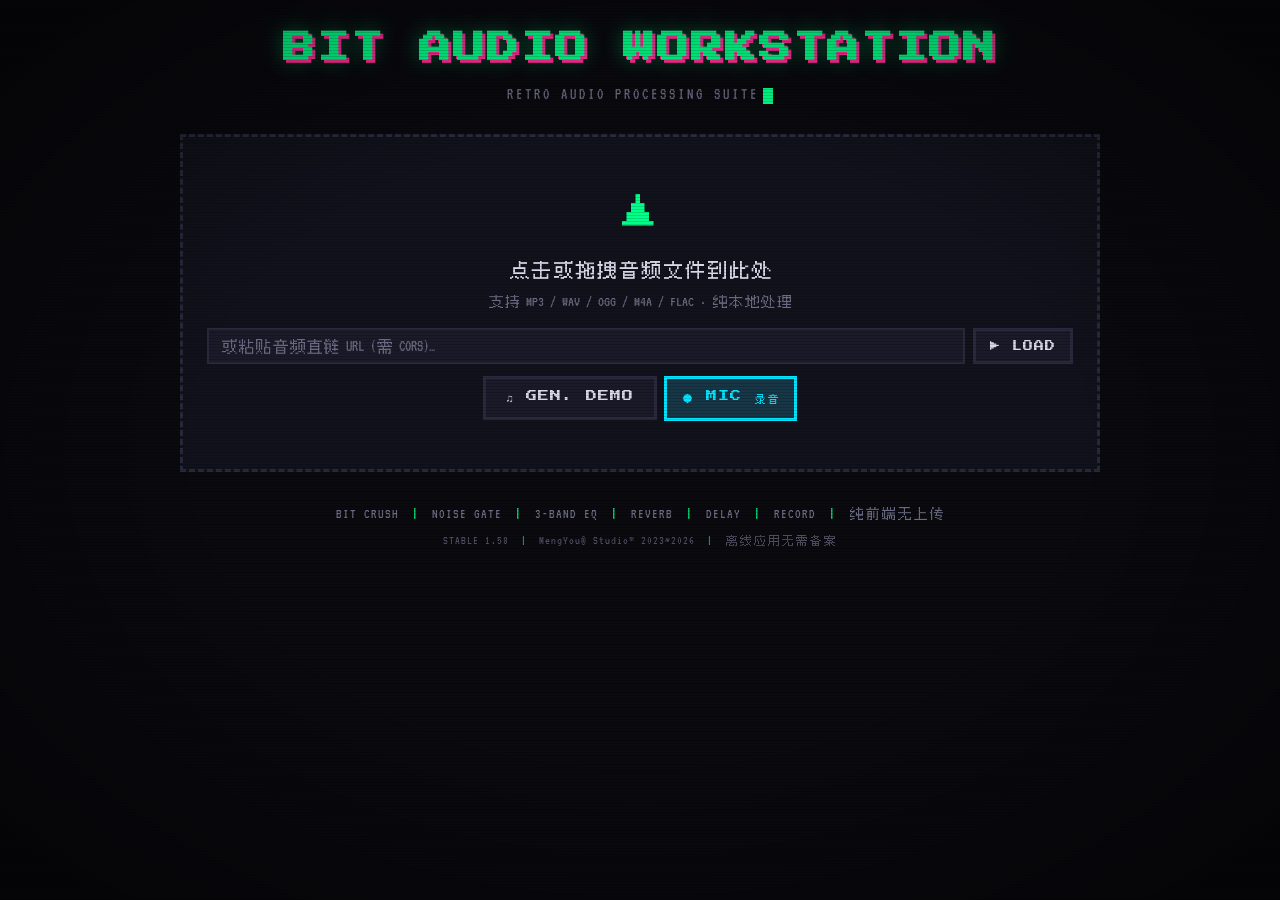
<file: index.html>
<!DOCTYPE html>
<html lang="zh-CN">
<head>
<meta charset="UTF-8">
<meta name="viewport" content="width=device-width, initial-scale=1.0">
<title>BIT AUDIO WORKSTATION · 音频处理工作站</title>
<link rel="icon" href="data:image/svg+xml,<svg xmlns='http://www.w3.org/2000/svg' viewBox='0 0 16 16'><rect width='16' height='16' fill='%2300ff88'/><text x='8' y='12' font-size='10' text-anchor='middle' fill='%23000' font-family='monospace'>8</text></svg>">
<link rel="stylesheet" href="style.css">
<!-- 内置 MP3/FLAC 编码库 -->

<!-- STABLE 1.5 新增：Dither 抖动（替换快捷键功能）；STABLE 1.2 新增：声像调节（PAN）；STABLE 1.1 修复：内联 libflac .mem -->

</head>
<body>
<div class="app">
  <header>
    <h1>BIT AUDIO WORKSTATION</h1>
    <p class="subtitle">RETRO AUDIO PROCESSING SUITE<span class="blink"></span></p>
  </header>

  <main>
    <!-- ===== 上传区 ===== -->
    <section class="dropzone" id="dropzone">
      <div class="dz-inner">
        <span class="dz-icon">&#9650;</span>
        <p>点击或拖拽音频文件到此处</p>
        <p class="dz-hint">支持 MP3 / WAV / OGG / M4A / FLAC · 纯本地处理</p>
        <div class="url-bar">
          <input type="text" id="urlInput" placeholder="或粘贴音频直链 URL (需 CORS)…">
          <button class="btn" id="urlLoadBtn">&#9654; LOAD</button>
        </div>
        <button class="btn demo-btn" id="demoBtn" style="margin-top:12px">&#9835; GEN. DEMO</button>
        <button class="btn mic-btn" id="micDropBtn" style="margin-top:10px" title="录制麦克风，结束后作为新曲目载入">&#9679; MIC 录音</button>
      </div>
      <input type="file" id="fileInput" accept="audio/*" multiple hidden>
    </section>

    <!-- ===== 工作区 ===== -->
    <section class="workspace hidden" id="workspace">
      <div class="file-info" id="fileInfoBar" title="点击查看音频详情">
        <span id="fileName">--</span>
        <span id="fileMeta">--</span>
        <span class="info-expand-icon" id="infoExpandIcon">▸</span>
      </div>
      <div class="audio-details hidden" id="audioDetails">
        <div class="details-grid">
          <div class="detail-item"><span class="detail-label">时长</span><span class="detail-value" id="detailDuration">--</span></div>
          <div class="detail-item"><span class="detail-label">采样率</span><span class="detail-value" id="detailSampleRate">--</span></div>
          <div class="detail-item"><span class="detail-label">声道</span><span class="detail-value" id="detailChannels">--</span></div>
          <div class="detail-item"><span class="detail-label">采样数</span><span class="detail-value" id="detailSamples">--</span></div>
          <div class="detail-item"><span class="detail-label">峰值电平</span><span class="detail-value" id="detailPeak">--</span></div>
          <div class="detail-item"><span class="detail-label">RMS 电平</span><span class="detail-value" id="detailRMS">--</span></div>
          <div class="detail-item"><span class="detail-label">直流偏移</span><span class="detail-value" id="detailDC">--</span></div>
          <div class="detail-item"><span class="detail-label">动态范围</span><span class="detail-value" id="detailDR">--</span></div>
        </div>
      </div>

      <!-- 播放列表 -->
      <div class="playlist-panel hidden" id="playlistPanel">
        <div class="playlist-header">
          <span class="playlist-title">&#127925; PLAYLIST 播放列表</span>
          <div class="playlist-controls">
            <button class="pl-ctrl-btn" id="shuffleBtn" title="随机播放">SHUF</button>
            <button class="pl-ctrl-btn" id="repeatBtn" title="重复模式">↻ ALL</button>
            <span class="playlist-count" id="playlistCount">0</span>
          </div>
        </div>
        <div class="playlist-subbar">
          <span class="playlist-total" id="playlistTotal">--</span>
          <button class="pl-ctrl-btn" id="playlistZipBtn" title="批量导出播放列表原音频为 WAV，打包成 ZIP">WAV ZIP</button>
        </div>
        <div class="playlist-items" id="playlistItems"></div>
      </div>

      <div class="demo-bar" id="demoBar">
        <button class="btn demo-btn" id="noiseBtn">&#9889; NOISE</button>
        <div class="dropdown-menu hidden" id="noiseMenu">
          <div class="dropdown-item" data-noise="white">白噪声 <span class="df-hint">White</span></div>
          <div class="dropdown-item" data-noise="pink">粉噪声 <span class="df-hint">Pink</span></div>
          <div class="dropdown-item" data-noise="brown">棕噪声 <span class="df-hint">Brown</span></div>
          <div class="dropdown-item" data-noise="white-30">白噪声 30s</div>
          <div class="dropdown-item" data-noise="pink-30">粉噪声 30s</div>
          <div class="dropdown-item" data-noise="brown-60">棕噪声 60s</div>
        </div>
        <button class="btn demo-btn" id="silenceBtn">&#128263; SILENCE</button>
        <div class="dropdown-menu hidden" id="silenceMenu">
          <div class="dropdown-item" data-silence="detect">检测静音</div>
          <div class="dropdown-item" data-silence="trimedges">只裁首尾静音</div>
          <div class="dropdown-item" data-silence="remove">去除静音</div>
          <div class="dropdown-item" data-silence="clear">清除标记</div>
          <div class="dropdown-divider"></div>
          <div class="silence-threshold-row">
            <span class="df-hint">阈值</span>
            <input type="range" id="silenceThreshold" min="-60" max="-20" step="1" value="-40">
            <span id="silenceThresholdVal">-40dB</span>
          </div>
          <div class="silence-min-row">
            <span class="df-hint">最小时长</span>
            <input type="range" id="silenceMinDur" min="100" max="2000" step="100" value="500">
            <span id="silenceMinDurVal">500ms</span>
          </div>
        </div>
        <button class="btn demo-btn" id="channelBtn">&#127911; CHANNEL</button>
        <div class="dropdown-menu hidden" id="channelMenu">
          <div class="dropdown-item" data-channel="swap">左右交换</div>
          <div class="dropdown-item" data-channel="mono">合并单声道</div>
          <div class="dropdown-item" data-channel="left">仅左声道</div>
          <div class="dropdown-item" data-channel="right">仅右声道</div>
          <div class="dropdown-item" data-channel="phase">相位反转</div>
          <div class="dropdown-divider"></div>
          <div class="dropdown-item" data-channel="restore">恢复原始</div>
        </div>
        <button class="btn demo-btn" id="beatBtn">&#127928; BEAT</button>
        <div class="dropdown-menu hidden" id="beatMenu">
          <div class="dropdown-item" data-beat="detect">检测节拍</div>
          <div class="dropdown-item" data-beat="clear">清除标记</div>
          <div class="dropdown-divider"></div>
          <div class="beat-info-row">
            <span class="df-hint">BPM</span>
            <span id="beatBpmVal">--</span>
          </div>
          <div class="beat-info-row">
            <span class="df-hint">节拍数</span>
            <span id="beatCountVal">--</span>
          </div>
          <div class="beat-info-row">
            <span class="df-hint">置信度</span>
            <span id="beatConfVal">--</span>
          </div>
          <div class="dropdown-divider"></div>
          <div class="dropdown-item" id="beatApplyItem">应用到节拍器</div>
        </div>
        <button class="btn demo-btn" id="markerBtn">&#128205; MARKER</button>
        <div class="dropdown-menu hidden" id="markerMenu">
          <div class="dropdown-item" data-marker="export">导出标记点 (CSV)</div>
          <div class="dropdown-item" data-marker="import">导入标记点 (CSV)</div>
          <div class="dropdown-item" data-marker="splitzip">按标记切段导出 (ZIP)</div>
          <div class="dropdown-item" data-marker="snapzero">标记吸附零交叉</div>
          <div class="dropdown-item" data-marker="cue">导出 CUE 表</div>
          <div class="dropdown-item" data-marker="addhere">在播放头打标记</div>
          <div class="dropdown-item" data-marker="list">标记列表</div>
          <div class="dropdown-item" data-marker="prevmarker">跳到上一标记</div>
          <div class="dropdown-item" data-marker="nextmarker">跳到下一标记</div>
          <div class="dropdown-divider"></div>
          <div class="dropdown-item" data-marker="clear">清除全部标记</div>
          <div class="dropdown-divider"></div>
          <div class="beat-info-row">
            <span class="df-hint">标记数</span>
            <span id="markerCountVal">0</span>
          </div>
        </div>
        <input type="file" id="markerFileInput" accept=".csv,.txt" style="display:none">
        <button class="btn demo-btn" id="dcBtn">&#9881; DC</button>
        <div class="dropdown-menu hidden" id="dcMenu">
          <div class="dropdown-item" data-dc="detect">检测直流偏移</div>
          <div class="dropdown-item" data-dc="correct">校正直流偏移</div>
          <div class="dropdown-divider"></div>
          <div class="beat-info-row">
            <span class="df-hint">偏移量</span>
            <span id="dcOffsetVal">--</span>
          </div>
        </div>
        <button class="btn demo-btn" id="infoBtn">&#8505; INFO</button>
        <div class="dropdown-menu hidden" id="infoMenu">
          <div class="beat-info-row"><span class="df-hint">文件名</span><span id="infoFileName">--</span></div>
          <div class="beat-info-row"><span class="df-hint">时长</span><span id="infoDuration">--</span></div>
          <div class="beat-info-row"><span class="df-hint">采样率</span><span id="infoSampleRate">--</span></div>
          <div class="beat-info-row"><span class="df-hint">声道数</span><span id="infoChannels">--</span></div>
          <div class="beat-info-row"><span class="df-hint">文件大小</span><span id="infoFileSize">--</span></div>
          <div class="beat-info-row"><span class="df-hint">峰值电平</span><span id="infoPeak">--</span></div>
        </div>
        <button class="btn demo-btn" id="pitchBtn">&#9834; PITCH</button>
        <div class="dropdown-menu hidden" id="pitchMenu">
          <div class="dropdown-item" data-pitch="detect">检测音高（选区或播放头）</div>
          <div class="dropdown-divider"></div>
          <div class="beat-info-row"><span class="df-hint">频率</span><span id="pitchHzVal">--</span></div>
          <div class="beat-info-row"><span class="df-hint">音名</span><span id="pitchNoteVal">--</span></div>
          <div class="beat-info-row"><span class="df-hint">偏差</span><span id="pitchCentsVal">--</span></div>
          <div class="beat-info-row"><span class="df-hint">置信度</span><span id="pitchConfVal">--</span></div>
        </div>
        <button class="btn demo-btn" id="metroBtn">&#129345; METRO</button>
        <div class="dropdown-menu hidden" id="metroMenu">
          <div class="dropdown-item" id="metroToggleItem">&#9654; 开始节拍器</div>
          <div class="dropdown-item" id="metroTapItem">TAP 测速（连点）</div>
          <div class="dropdown-divider"></div>
          <div class="beat-info-row">
            <span class="df-hint">BPM</span>
            <input type="range" id="metroBpm" min="40" max="240" value="120" style="width:120px">
            <span id="metroBpmVal">120</span>
          </div>
          <div class="beat-info-row">
            <span class="df-hint">拍号</span>
            <select id="metroBeats" style="background:var(--bg);border:1px solid var(--border);color:var(--text);font-family:var(--mono);font-size:12px">
              <option value="2">2/4</option>
              <option value="3">3/4</option>
              <option value="4" selected>4/4</option>
              <option value="6">6/8</option>
            </select>
          </div>
          <div class="beat-info-row">
            <span class="df-hint">小节</span>
            <input type="range" id="metroBars" min="0" max="16" value="0" style="width:120px">
            <span id="metroBarsVal">∞</span>
          </div>
          <div class="beat-info-row">
            <span class="df-hint">位置</span>
            <span id="metroPosVal">--</span>
          </div>
        </div>

      </div>

      <div class="waveform-container">
        <div class="waveform-zoom-controls">
          <button class="zoom-btn" id="zoomOutBtn" title="缩小">−</button>
          <span class="zoom-level" id="zoomLevel">1x</span>
          <button class="zoom-btn" id="zoomInBtn" title="放大">+</button>
          <button class="zoom-btn" id="zoomResetBtn" title="重置">⟲</button>
          <button class="zoom-btn fit" id="fitSelBtn" title="缩放到当前选区">FIT</button>
          <button class="zoom-btn" id="exportWaveBtn" title="导出波形图片">&#128247;</button>
        </div>
        <div class="waveform-wrap" id="waveformWrap">
          <canvas id="waveform"></canvas>
          <div class="selection" id="selection"></div>
          <div class="playhead" id="playhead"></div>
          <div class="marker-container" id="markerContainer"></div>
        </div>
        <div class="wave-time-ruler" id="timeRuler" title="点击或拖动定位播放头"></div>
      </div>

      <!-- 裁剪控制栏（有选区时显示） -->
      <div class="crop-bar hidden" id="cropBar">
        <div class="crop-readout">
          <span class="crop-info" id="cropInfo">拖拽波形选择区域</span>
          <span class="crop-stats" id="cropStats" title="按当前显示的波形计算"></span>
        </div>
        <div class="crop-btns">
          <button class="btn crop-btn" id="cropKeepBtn" disabled>&#10003; KEEP 保留</button>
          <button class="btn crop-btn" id="cropPartBtn" disabled>&#8681; PART 导出选区</button>
          <button class="btn crop-btn" id="cropDeleteBtn" disabled>&#10005; DELETE 删除</button>
          <button class="btn crop-btn" id="cropDupBtn" disabled>&#8635; DUP 复制</button>
          <button class="btn crop-btn copy" id="cropCopyBtn" disabled title="复制当前选区到剪贴板">&#128203; COPY 选区</button>
          <button class="btn crop-btn" id="cropMuteBtn" disabled>&#128263; MUTE 静音</button>
          <button class="btn crop-btn" id="cropRevBtn" disabled>&#8646; REV 选区反向</button>
          <button class="btn crop-btn" id="cropGainBtn" disabled>&#128266; GAIN 选区增益</button>
          <button class="btn crop-btn" id="cropClearBtn" disabled>&#8634; CLEAR</button>
        </div>
        <div class="crop-adjust" id="cropAdjust">
          <span class="adj-label">IN</span>
          <button class="nudge-btn" data-nudge="start-down" title="选区起点提前 10ms">−10ms</button>
          <button class="nudge-btn" data-nudge="start-up" title="选区起点延后 10ms">+10ms</button>
          <span class="adj-label">OUT</span>
          <button class="nudge-btn" data-nudge="end-down" title="选区终点提前 10ms">−10ms</button>
          <button class="nudge-btn" data-nudge="end-up" title="选区终点延后 10ms">+10ms</button>
          <button class="nudge-btn beat" data-nudge="beat" title="选区起止吸附到最近的节拍（先检测节拍）">BEAT 吸附</button>
          <button class="nudge-btn snap" data-nudge="snap" title="选区起止吸附到最近的零交叉">ZERO 吸附</button>
          <button class="nudge-btn mark" data-nudge="marker" title="选区起止吸附到最近的标记点">MARK 吸附</button>
          <span class="sel-time-wrap">
            <span class="sel-time-label">IN</span>
            <input type="number" class="sel-time-input" id="selStartInput" min="0" step="0.001" placeholder="0.000" aria-label="选区起点，单位秒">
            <span class="sel-time-unit">s</span>
          </span>
          <span class="sel-time-wrap">
            <span class="sel-time-label">OUT</span>
            <input type="number" class="sel-time-input" id="selEndInput" min="0" step="0.001" placeholder="0.000" aria-label="选区终点，单位秒">
            <span class="sel-time-unit">s</span>
          </span>
          <button class="nudge-btn" id="selApplyBtn" title="按输入的秒数设置选区">应用</button>
          <button class="nudge-btn loop" id="selLoopBtn" title="把选区设为 AB 循环并开始播放">LOOP 选区</button>
        </div>
      </div>

      <!-- 播放 + 导出 + 录制 组合框 -->
      <div class="transport-export">
        <div class="transport">
          <button id="prevBtn" class="btn nav-btn" title="上一曲">&#9194; PREV</button>
          <button id="playBtn" class="btn primary">&#9654; PLAY</button>
          <button id="stopBtn" class="btn">&#9632; STOP</button>
          <button id="nextBtn" class="btn nav-btn" title="下一曲">&#9193; NEXT</button>
          <button id="reloadBtn" class="btn reload-btn">&#8635; RELOAD</button>
          <button id="reverseBtn" class="btn">&#8646; REV</button>
          <button id="micRecBtn" class="btn mic-btn" title="录制麦克风，再次点击结束">&#9679; MIC</button>
          <button id="undoBtn" class="btn" disabled title="撤销上一次裁剪或去除静音">&#8630; UNDO</button>
          <button id="redoBtn" class="btn" disabled title="重做被撤销的编辑">&#8631; REDO</button>
          <button id="insSilBtn" class="btn" title="在播放头处插入静音段">&#9201; INS SIL</button>
          <button id="pasteClipBtn" class="btn" title="在播放头处插入已复制的选区" disabled>&#128203; PASTE</button>
          <button id="appendBtn" class="btn" title="把另一段音频追加到末尾">&#10133; APPEND</button>
          <input type="file" id="appendFileInput" accept="audio/*" hidden>
          <button id="mixBtn" class="btn" title="把另一段音频叠加到播放头位置">&#9835; MIX</button>
          <input type="file" id="mixFileInput" accept="audio/*" hidden>
          <div class="clipper"><span class="clip-led" id="clipLed"></span><span class="clip-label">CLIP</span><canvas id="peakMeter" width="80" height="14" title="输出电平"></canvas></div>
        </div>
        <div class="export-bar">
          <div class="export-group">
            <button id="exportBtn" class="btn accent">&#9660; EXPORT</button>
            <div class="format-dropdown">
              <button class="btn format-btn" id="formatBtn">WAV &#9662;</button>
              <div class="dropdown-menu hidden" id="formatMenu">
                <div class="dropdown-item active" data-format="wav">WAV<span class="df-hint" id="wavDepthHint">16-bit</span></div>
                <div class="dropdown-item" data-format="mp3">MP3<span class="df-hint" id="mp3BitrateHint">128kbps</span></div>
                <div class="dropdown-item" data-format="ogg">OGG<span class="df-hint">Opus</span></div>
                <div class="dropdown-item" data-format="flac">FLAC<span class="df-hint">无损</span></div>
              </div>
            </div>
          </div>
          <button class="btn rec-btn" id="recBtn">REC: OFF</button>
        </div>
        <div class="options-row">
          <label class="toggle">
            <input type="checkbox" id="bypassToggle">
            <span>BYPASS 旁通</span>
          </label>
          <label class="toggle">
            <input type="checkbox" id="abLoopToggle">
            <span>AB 循环</span>
          </label>
          <label class="toggle">
            <input type="checkbox" id="autosaveToggle">
            <span>AUTO-SAVE 自动保存</span>
          </label>
          <label class="toggle">
            <input type="checkbox" id="spectroToggle" checked>
            <span>SPECTRO 频谱图</span>
          </label>
          <div class="gain-control">
            <span class="gain-label">GAIN <span id="gainVal">0.0</span>dB</span>
            <input type="range" id="gainSlider" min="-12" max="12" step="0.5" value="0">
            <button class="btn crop-btn" id="applyGainBtn" title="把当前增益烘焙到音频">&#9889; APPLY</button>
          </div>
          <div class="mp3-bitrate-select hidden" id="mp3BitrateSelect">
            <span class="br-label">KBPS</span>
            <div class="br-buttons" id="mp3BitrateBtns">
              <button class="br-btn" data-br="64">64</button>
              <button class="br-btn" data-br="96">96</button>
              <button class="br-btn active" data-br="128">128</button>
              <button class="br-btn" data-br="192">192</button>
              <button class="br-btn" data-br="256">256</button>
              <button class="br-btn" data-br="320">320</button>
            </div>
          </div>
          <div class="mp3-bitrate-select wav-depth-select hidden" id="wavDepthSelect">
            <span class="br-label">WAV BIT</span>
            <div class="br-buttons" id="wavDepthBtns">
              <button class="br-btn active" data-wav-bps="16">16</button>
              <button class="br-btn" data-wav-bps="24">24</button>
            </div>
          </div>
        </div>
        <span id="exportHint" class="hint export-hint-bottom"></span>
      </div>

      <div class="controls">
        <div class="ctrl">
          <label>BIT DEPTH <span id="bitVal">8</span> BIT</label>
          <input type="range" id="bitSlider" min="1" max="8" step="0.1" value="8">
          <div class="ticks"><span>1</span><span>2</span><span>3</span><span>4</span><span>5</span><span>6</span><span>7</span><span>8</span></div>
        </div>
        <div class="ctrl">
          <label>DOWNSAMPLE <span id="downVal">1</span>&times;</label>
          <input type="range" id="downSlider" min="1" max="64" step="1" value="1">
          <div class="ticks"><span>1</span><span>16</span><span>32</span><span>48</span><span>64</span></div>
        </div>
        <div class="ctrl ng">
          <label>NOISE GATE <span id="noiseVal">0</span>%</label>
          <input type="range" id="noiseSlider" min="0" max="100" step="1" value="0">
          <div class="ticks"><span>OFF</span><span>25</span><span>50</span><span>75</span><span>MAX</span></div>
        </div>
        <div class="ctrl speed">
          <label>SPEED <span id="speedVal">1.0</span>&times;</label>
          <input type="range" id="speedSlider" min="0.25" max="5" step="0.25" value="1">
          <div class="ticks"><span>0</span><span>1</span><span>2</span><span>3</span><span>4</span><span>5</span></div>
        </div>
        <!-- STABLE 1.2 新增：声像调节 -->
        <div class="ctrl pan">
          <label>PAN <span id="panVal">C</span></label>
          <input type="range" id="panSlider" min="-100" max="100" step="1" value="0">
          <div class="ticks"><span>L</span><span>C</span><span>R</span></div>
        </div>
        <!-- STABLE 1.26 新增：立体声宽度 -->
        <div class="ctrl width">
          <label>WIDTH <span id="widthVal">100</span>%</label>
          <input type="range" id="widthSlider" min="0" max="200" step="1" value="100">
          <div class="ticks"><span>MONO</span><span>NORM</span><span>WIDE</span></div>
        </div>
        <!-- STABLE 1.27 新增：声道交换 + 反相 -->
        <div class="ctrl chswap">
          <label>CHANNEL</label>
          <div class="chswap-btns">
            <button class="btn chswap-btn" id="swapBtn">SWAP L/R</button>
            <button class="btn chswap-btn" id="invertLBtn">INVERT L</button>
            <button class="btn chswap-btn" id="invertRBtn">INVERT R</button>
            <button class="btn chswap-btn" id="vocalBtn">VOCAL RM</button>
          </div>
        </div>
        <!-- STABLE 1.3 新增：Dither 抖动开关（替换快捷键功能） -->
        <div class="ctrl dither">
          <label>DITHER <span id="ditherVal">OFF</span></label>
          <button class="btn dither-btn" id="ditherToggleBtn">抖动 关</button>
        </div>
      </div>

      <!-- 垂直均衡器 -->
      <div class="eq-panel">
        <div class="eq-title">EQUALIZER</div>
        <div class="eq-cols">
          <div class="eq-col">
            <span class="eq-val" id="eqLowVal">0dB</span>
            <input type="range" id="eqLowSlider" min="-15" max="15" step="0.5" value="0" orient="vertical">
            <span class="eq-label">LOW</span>
          </div>
          <div class="eq-col">
            <span class="eq-val" id="eqMidVal">0dB</span>
            <input type="range" id="eqMidSlider" min="-15" max="15" step="0.5" value="0" orient="vertical">
            <span class="eq-label">MID</span>
          </div>
          <div class="eq-col">
            <span class="eq-val" id="eqHighVal">0dB</span>
            <input type="range" id="eqHighSlider" min="-15" max="15" step="0.5" value="0" orient="vertical">
            <span class="eq-label">HIGH</span>
          </div>
        </div>
        <div class="eq-presets">
          <button class="eq-preset-btn" data-preset="flat">FLAT</button>
          <button class="eq-preset-btn" data-preset="pop">POP</button>
          <button class="eq-preset-btn" data-preset="rock">ROCK</button>
          <button class="eq-preset-btn" data-preset="classical">CLASSIC</button>
          <button class="eq-preset-btn" data-preset="vocal">VOCAL</button>
          <button class="eq-preset-btn" data-preset="bass">BASS</button>
          <button class="eq-preset-btn" data-preset="treble">TREBLE</button>
        </div>
      </div>

      <!-- 实时频谱仪 -->
      <div class="spectrum-panel">
        <div class="panel-title">
          <span>SPECTRUM</span>
          <div class="spectrum-style-switch">
            <button class="ss-btn active" data-style="bars" title="柱状图">▌</button>
            <button class="ss-btn" data-style="line" title="折线图">╱</button>
            <button class="ss-btn" data-style="mirror" title="镜像柱状图">⇅</button>
            <button class="ss-btn" id="peakHoldBtn" title="峰值保持">PEAK</button>
            <button class="ss-btn" id="exportSpectrumBtn" title="导出频谱图片">&#128247;</button>
          </div>
        </div>
        <canvas id="spectrum"></canvas>
        <canvas id="spectrogram" style="width:100%;height:60px;margin-top:4px;background:#000;border-radius:2px;"></canvas>
      </div>

      <!-- 效果面板 -->
      <div class="fx-panel">
        <div class="panel-title">EFFECTS</div>
        <div class="fx-grid">
          <div class="fx-item">
            <label>COMPRESSOR <span id="compVal">0</span>%</label>
            <input type="range" id="compSlider" min="0" max="100" step="1" value="0">
          </div>
          <div class="fx-item">
            <label>REVERB <span id="revVal">0</span>%</label>
            <input type="range" id="revSlider" min="0" max="100" step="1" value="0">
          </div>
          <div class="fx-item">
            <label>DELAY <span id="delayVal">0</span>%</label>
            <input type="range" id="delaySlider" min="0" max="100" step="1" value="0">
          </div>
          <div class="fx-item">
            <label>DELAY TIME <span id="delayTimeVal">300</span>ms</label>
            <input type="range" id="delayTimeSlider" min="50" max="1000" step="10" value="300">
          </div>
        </div>
        <div class="fx-presets">
          <div class="fx-preset-group">
            <span class="fx-preset-label">COMP</span>
            <button class="fx-preset-btn" data-fx="comp" data-val="0">OFF</button>
            <button class="fx-preset-btn" data-fx="comp" data-val="40">VOCAL</button>
            <button class="fx-preset-btn" data-fx="comp" data-val="65">DRUM</button>
            <button class="fx-preset-btn" data-fx="comp" data-val="85">MASTER</button>
          </div>
          <div class="fx-preset-group">
            <span class="fx-preset-label">REV</span>
            <button class="fx-preset-btn" data-fx="rev" data-val="0">OFF</button>
            <button class="fx-preset-btn" data-fx="rev" data-val="25">ROOM</button>
            <button class="fx-preset-btn" data-fx="rev" data-val="55">HALL</button>
            <button class="fx-preset-btn" data-fx="rev" data-val="40">PLATE</button>
          </div>
          <div class="fx-preset-group">
            <span class="fx-preset-label">DELAY</span>
            <button class="fx-preset-btn" data-fx="delay" data-val="0" data-time="300">OFF</button>
            <button class="fx-preset-btn" data-fx="delay" data-val="30" data-time="120">SLAP</button>
            <button class="fx-preset-btn" data-fx="delay" data-val="40" data-time="300">PING</button>
            <button class="fx-preset-btn" data-fx="delay" data-val="35" data-time="200">TAPE</button>
          </div>
        </div>
      </div>

      <!-- 淡入淡出 -->
      <div class="fade-panel">
        <div class="panel-title">FADE IN / OUT</div>
        <div class="fade-grid">
          <div class="fx-item">
            <label>FADE IN <span id="fadeInVal">0</span>s</label>
            <input type="range" id="fadeInSlider" min="0" max="10" step="0.1" value="0">
          </div>
          <div class="fx-item">
            <label>FADE OUT <span id="fadeOutVal">0</span>s</label>
            <input type="range" id="fadeOutSlider" min="0" max="10" step="0.1" value="0">
          </div>
        </div>
        <div class="fade-curves">
          <div class="fade-curve-group">
            <span class="fade-curve-label">IN</span>
            <button class="fade-curve-btn active" data-curve="linear" data-target="in">LIN</button>
            <button class="fade-curve-btn" data-curve="exp" data-target="in">EXP</button>
            <button class="fade-curve-btn" data-curve="log" data-target="in">LOG</button>
            <button class="fade-curve-btn" data-curve="s" data-target="in">S</button>
          </div>
          <div class="fade-curve-group">
            <span class="fade-curve-label">OUT</span>
            <button class="fade-curve-btn active" data-curve="linear" data-target="out">LIN</button>
            <button class="fade-curve-btn" data-curve="exp" data-target="out">EXP</button>
            <button class="fade-curve-btn" data-curve="log" data-target="out">LOG</button>
            <button class="fade-curve-btn" data-curve="s" data-target="out">S</button>
          </div>
        </div>
      </div>

      <!-- 预设系统 -->
      <div class="preset-panel">
        <div class="panel-title">PRESETS</div>
        <div class="preset-row">
          <input type="text" id="presetName" class="preset-input" placeholder="预设名称...">
          <button class="btn preset-btn" id="presetSaveBtn">&#128190; SAVE</button>
          <select id="presetSelect" class="preset-select"></select>
          <button class="btn preset-btn" id="presetLoadBtn">&#9654; LOAD</button>
          <button class="btn preset-btn danger" id="presetDelBtn">&#128465; DEL</button>
          <button class="btn preset-btn" id="presetExportBtn">&#8681; EXPORT</button>
          <button class="btn preset-btn" id="presetImportBtn">&#8683; IMPORT</button>
          <input type="file" id="presetImportFile" accept=".json" style="display:none">
        </div>
      </div>

      <!-- 主题切换 -->
      <div class="theme-panel">
        <div class="panel-title">THEME</div>
        <div class="theme-row">
          <button class="theme-btn active" data-theme="default" style="--theme-color:#00ff88" title="经典绿"></button>
          <button class="theme-btn" data-theme="pink" style="--theme-color:#ff2d95" title="品红粉"></button>
          <button class="theme-btn" data-theme="blue" style="--theme-color:#00aaff" title="电蓝"></button>
          <button class="theme-btn" data-theme="amber" style="--theme-color:#ffaa00" title="琥珀橙"></button>
          <button class="theme-btn" data-theme="purple" style="--theme-color:#aa44ff" title="紫电"></button>
        </div>
      </div>

      <!-- 导出选项 -->
      <div class="export-options">
        <label class="toggle">
          <input type="checkbox" id="normalizeToggle" checked>
          <span>音量归一化（防止削波）</span>
        </label>
        <select id="normalizeMode" class="normalize-mode" title="归一化目标">
          <option value="peak">峰值 -0.1dB</option>
          <option value="rms18">RMS -18dB</option>
          <option value="rms20">RMS -20dB</option>
          <option value="rms23">RMS -23dB</option>
        </select>
        <label class="toggle">
          <input type="checkbox" id="trimSilenceToggle">
          <span>导出时去首尾静音</span>
        </label>
        <label class="toggle">
          <input type="checkbox" id="tagNameToggle">
          <span>用标签命名文件</span>
        </label>
        <div class="export-filename-row">
          <span class="sr-label">文件名</span>
          <input type="text" id="exportFilename" placeholder="自动" style="background:var(--bg);border:1px solid var(--border);color:var(--text);padding:4px 8px;font-family:var(--pixel);font-size:12px;border-radius:4px;width:140px;">
        </div>
        <!-- STABLE 1.36 新增：MP3 标签 -->
        <div class="id3-row" id="id3Row">
          <span class="sr-label">MP3 标签</span>
          <input type="text" class="id3-input" id="id3Title" placeholder="标题（留空用文件名）" maxlength="120">
          <input type="text" class="id3-input" id="id3Artist" placeholder="艺术家" maxlength="80">
          <input type="text" class="id3-input" id="id3Album" placeholder="专辑" maxlength="80">
          <input type="text" class="id3-input" id="id3Year" placeholder="年份" maxlength="4" style="width:72px">
          <input type="text" class="id3-input" id="id3Genre" placeholder="流派" maxlength="40" style="width:96px">
        </div>
        <div class="sample-rate-select">
          <span class="sr-label">采样率</span>
          <button class="btn sr-btn" id="sampleRateBtn">44100 Hz &#9662;</button>
          <div class="dropdown-menu hidden" id="sampleRateMenu">
            <div class="dropdown-item" data-sr="8000">8000 Hz</div>
            <div class="dropdown-item" data-sr="16000">16000 Hz</div>
            <div class="dropdown-item" data-sr="22050">22050 Hz</div>
            <div class="dropdown-item" data-sr="32000">32000 Hz</div>
            <div class="dropdown-item" data-sr="44100">44100 Hz</div>
            <div class="dropdown-item" data-sr="48000">48000 Hz</div>
          </div>
        </div>
      </div>
    </section>
  </main>

  <footer>
    <p>BIT CRUSH <span class="sep">|</span> NOISE GATE <span class="sep">|</span> 3-BAND EQ <span class="sep">|</span> REVERB <span class="sep">|</span> DELAY <span class="sep">|</span> RECORD <span class="sep">|</span> 纯前端无上传</p>
    <p class="footer-info">STABLE 1.58 <span class="sep">|</span> MengYou&reg; Studio&trade; 2023~2026 <span class="sep">|</span> 离线应用无需备案</p>
  </footer>
</div>

<div class="toast" id="toast"></div>

<!-- 中央进度条窗口 -->
<div class="modal-overlay hidden" id="progressModal">
  <div class="progress-window">
    <div class="progress-title" id="progressTitle">处理中…</div>
    <div class="progress-bar-wrap">
      <div class="progress-bar" id="progressBar"></div>
    </div>
    <div class="progress-pct" id="progressPct">0%</div>
    <button class="cancel-btn hidden" id="cancelLoadBtn">取消加载</button>
  </div>
</div>

<!-- 标记列表弹窗 -->
<div class="modal-overlay hidden" id="markerListModal">
  <div class="marker-list-window">
    <div class="marker-list-head">
      <span class="marker-list-title" id="markerListTitle">标记列表</span>
      <button class="btn crop-btn" id="markerListClose">关闭</button>
    </div>
    <input type="search" class="marker-list-search" id="markerListSearch" placeholder="搜索标记名称或时间…" autocomplete="off">
    <div class="marker-list-body" id="markerListBody"></div>
  </div>
</div>

<!-- 导出选择弹窗 -->
<div class="modal-overlay hidden" id="exportModal">
  <div class="progress-window">
    <div class="progress-title">选择导出内容</div>
    <div class="export-options">
      <button class="btn export-opt" id="exportOriginalBtn">&#9660; 导出原曲</button>
      <button class="btn export-opt" id="exportRecordingBtn">&#9679; 导出录制版</button>
      <button class="btn export-opt cancel" id="exportCancelBtn">取消</button>
    </div>
    <div class="export-hint" id="exportModalHint"></div>
  </div>
</div>

  <script src="script.js"></script>
</body>
</html>
</file>
